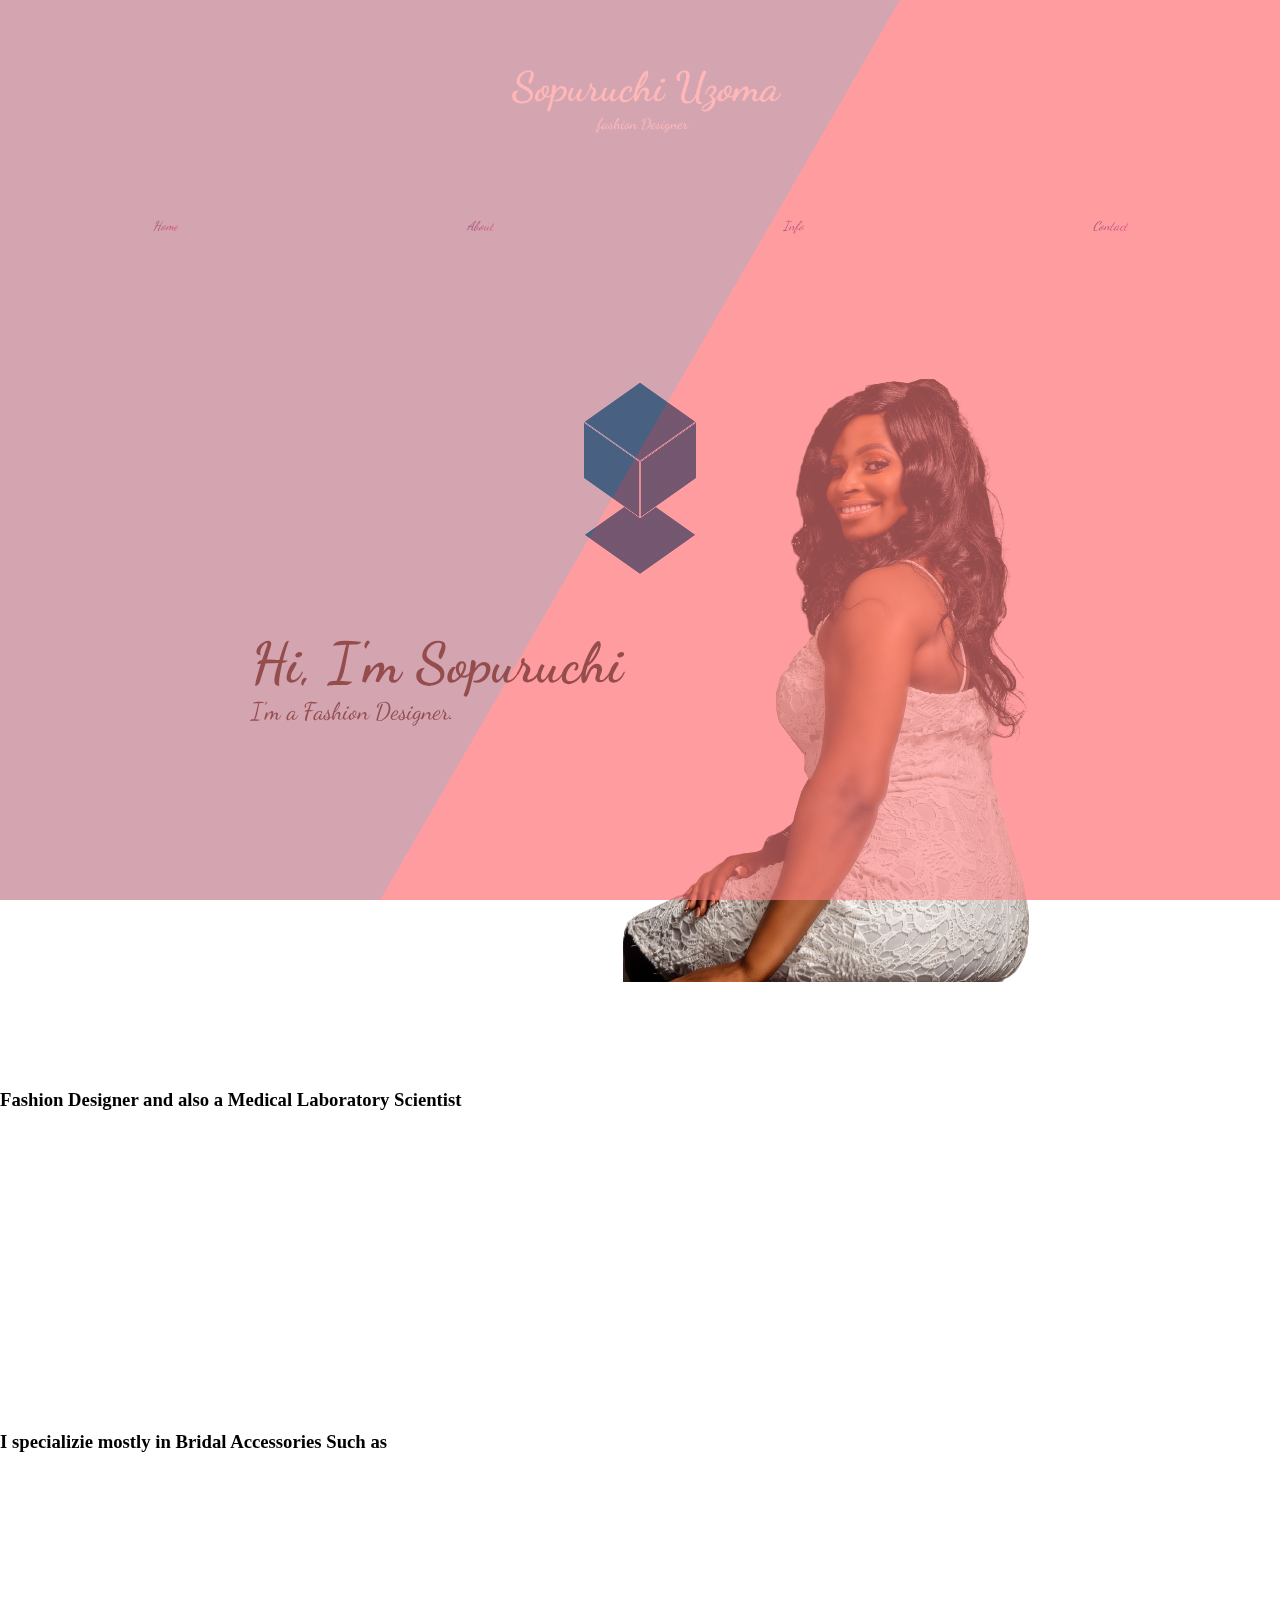
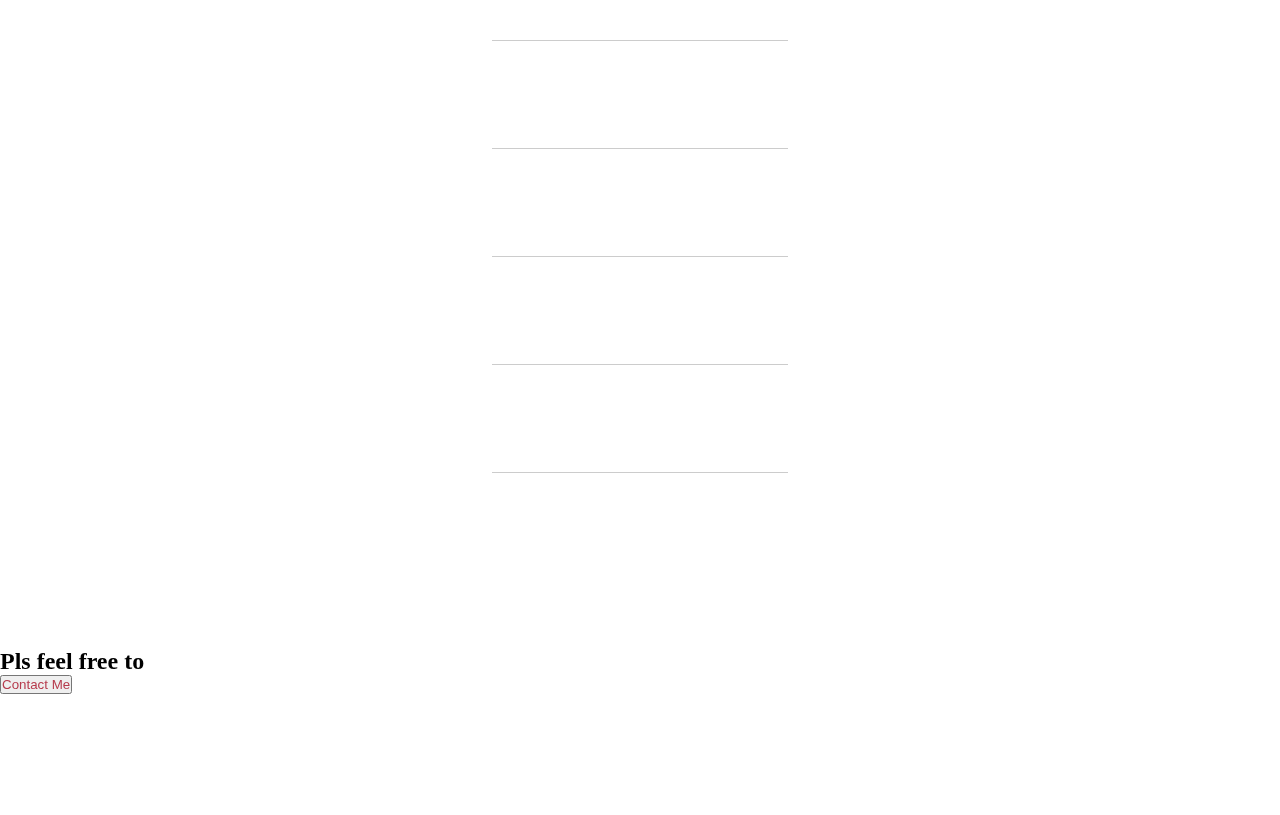
<file: index.html>
<!DOCTYPE html>
<html lang="en">
  <head>
    <meta charset="UTF-8" />
    <!-- <meta name="viewport" content="width=device-width, initial-scale=1.0"> -->
    <meta
      meta
      name="viewport"
      content="width=device-width, initial-scale=1, maximum-scale=1, user-scalable=no"
    />
    <title>Document</title>
  

    <link rel="stylesheet" href="index.css" />
    <script src="code.jquery.com_jquery-3.7.0.js"></script>
    <script>
      $(document).ready(function () {
        window.setTimeout("fadeout();", 50);
      });

      function fadeout() {
        $("#preloader")
          .delay(500)
          .fadeOut("slow", function () {
            $(".notLoaded").removeClass("notLoaded");
          });
      }



      $(function() {
	var Accordion = function(el, multiple) {
		this.el = el || {};
		this.multiple = multiple || false;

		// Variables privadas
		var links = this.el.find('.link');
		// Evento
		links.on('click', {el: this.el, multiple: this.multiple}, this.dropdown)
	}

	Accordion.prototype.dropdown = function(e) {
		var $el = e.data.el;
			$this = $(this),
			$next = $this.next();

		$next.slideToggle();
		$this.parent().toggleClass('open');

		if (!e.data.multiple) {
			$el.find('.submenu').not($next).slideUp().parent().removeClass('open');
		};
	}	

	var accordion = new Accordion($('#accordion'), false);
});
    </script>
    <style>
      @import url("https://fonts.googleapis.com/css2?family=Bodoni+Moda:opsz,wght@6..96,900&family=Dancing+Script:wght@700&family=REM:ital,wght@0,100;0,500;0,600;0,900;1,900&display=swap");
    </style>
  </head>
  <body>
    <div id="preloader">
      <!-- partial:index.partial.html -->
      <div class="scene">
        <div class="cube-wrapper">
          <div class="cube">
            <div class="cube-faces">
              <div class="cube-face shadow"></div>
              <div class="cube-face bottom"></div>
              <div class="cube-face top"></div>
              <div class="cube-face left"></div>
              <div class="cube-face right"></div>
              <div class="cube-face back"></div>
              <div class="cube-face front"></div>
            </div>
          </div>
        </div>
      </div>
      <!-- partial -->
    </div>

    <div>
      <div class="img-div">
        <img src="logo4.png" alt="" width="300px" />
      </div>
      <div class="nnav">
        <ul>
          <li><a href="index.html" class="active animate-charcter">Home</a></li>
          <li><a href="about.html" class="animate-charcter">About</a></li>
          <li><a href="info.html" class="animate-charcter">Info</a></li>
          <li><a href="contact.html" class="animate-charcter">Contact</a></li>
        </ul>
      </div>
    <div>
      <div class="section1txt">
        <div class="herosection-txt">
          <div>
          <h2>Hi, I'm Sopuruchi</h2>
          <p>I'm a Fashion Designer.</p>
        </div>
        <div class="adjust">

        </div>
        </div>
        <div class="herosection-img">
          <img src="img1.png" class="img1" alt="" />
        </div>
      </div>
    </div>

    <section>
      <div class="abtme">
        <h3>Fashion Designer and also a Medical Laboratory Scientist</h3>
        <div class="container">
          <h1 class="swift-up-text">My love and passion for Fashion came form the world and people around me. It allows me to express my creative side. For me fashion is more than just clothing. It's an art form that speaks to our identity, our culture, and our values. It's a way to express ourselves and connect with others. Fashion is about taking risks, pushing boundaries, and creating something new and exciting. It's about daring to be different and standing out in a sea of sameness. It's a celebration of self-expression and individuality
      </h1>
        </div>
      </div>
    </section>
    <section>
      <div class=" skills">
        <h3>I specializie mostly in Bridal Accessories Such as </h3>

        <ul id="accordion" class="accordion">
          <li>
            <div class="link">veil<i class="fa fa-chevron-down"></i></div>
          </li>
          <li>
            <div class="link">Bouquet<i class="fa fa-chevron-down"></i></div>
          </li>
          <li>
            <div class="link">Hair accessories<i class="fa fa-chevron-down"></i></div>
            <ul class="submenu">
              <li><a href="#">Tablet</a></li>
              <li><a href="#">Mobile</a></li>
              <li><a href="#">Desktop</a></li>
            </ul>
          </li>
          <li>
            <div class="link">Jewelry<i class="fa fa-chevron-down"></i></div>
            
          </li>
          <li>
            <div class="link">Garter<i class="fa fa-chevron-down"></i></div>
           
          </li>
          <li>
            <div class="link">Undergarments<i class="fa fa-chevron-down"></i></div>
           
          </li>
        </ul>
      </div>
    </section>
    <section>
      <div class="abt-sec contact">
        <h2>Pls feel free to</h2>
        <button><a href="contact.html">Contact Me</a></button>
        <!-- <div class="contact-control">

        </div> -->
      </div>
    </section>
    <div class="correct"></div>

    <div class="bg"></div>
    <div class="bg bg2"></div>
    <div class="bg bg3"></div>

    <script>
            function myFuun() {

      }
            document.getElementById("myBtn").addEventListener("click", function() {
        alert("Hello World!")});
    </script>
 
    <script src="index.js"></script>
  </body>
</html>
</file>
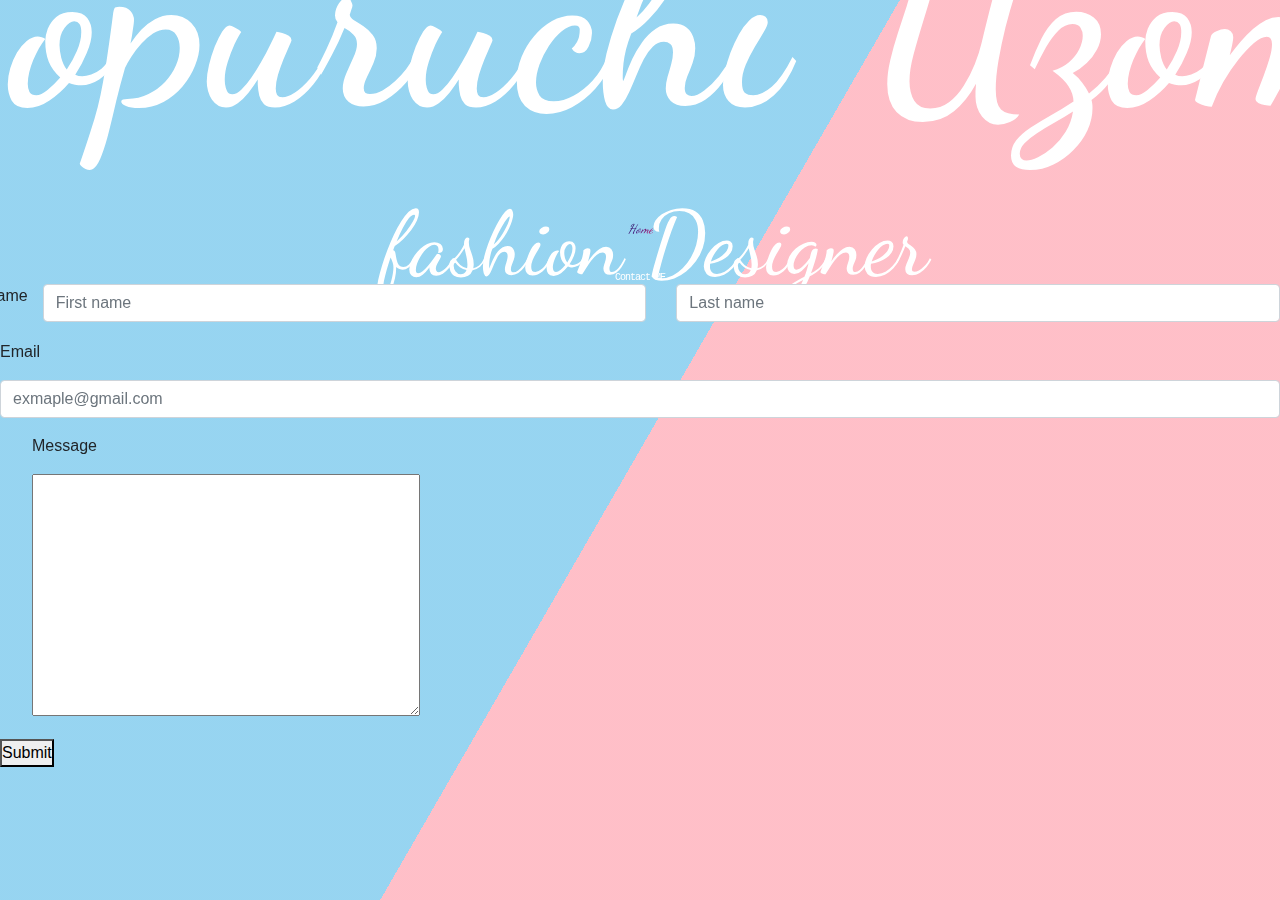
<file: contact.html>
<!DOCTYPE html>
<html lang="en">
    <head>
        <meta charset="UTF-8" />
        <!-- <meta name="viewport" content="width=device-width, initial-scale=1.0"> -->
        <meta
          meta
          name="viewport"
          content="width=device-width, initial-scale=1, maximum-scale=1, user-scalable=no"
        />
        <title>Document</title>
        <link rel="stylesheet" href="https://cdn.jsdelivr.net/npm/bootstrap@4.4.1/dist/css/bootstrap.min.css" integrity="sha384-Vkoo8x4CGsO3+Hhxv8T/Q5PaXtkKtu6ug5TOeNV6gBiFeWPGFN9MuhOf23Q9Ifjh" crossorigin="anonymous">
        <link rel="stylesheet" href="index.css" />
        <script src="code.jquery.com_jquery-3.7.0.js"></script>
        <style>
          @import url("https://fonts.googleapis.com/css2?family=Bodoni+Moda:opsz,wght@6..96,900&family=Dancing+Script:wght@700&family=REM:ital,wght@0,100;0,500;0,600;0,900;1,900&display=swap");
        </style>
      </head>
<body class="contactbody">
    <div>
        <div class="img-div contactlogo">
          <img src="logo4.png" alt="" class="contactpng"/>
        </div>
        <div class="nnav">
          <ul>
            <li><a href="index.html" class="active animate-charcter">Home</a></li>
          </ul>
        </div>

      <div class="contact-section1">
        <h1>Contact ME</h1>
      </div>

      <div class="form">
        <div class="row">
            <p>Name</p>
            <div class="col">
              <input type="text" class="form-control" placeholder="First name" aria-label="First name">
            </div>
            <div class="col">
              <input type="text" class="form-control" placeholder="Last name" aria-label="Last name">
            </div>
          </div>
          <div class="mb-3" style="margin-top: 1rem;">
            <p>Email</p>
            <!-- <label for="formGroupExampleInput" class="form-label">Email</label> -->
            <input type="text" class="form-control" id="formGroupExampleInput" placeholder="exmaple@gmail.com">
          </div>
          </div>
          <div class="textarea" style="margin: 1rem 2rem;">
            <p>Message</p>
            <textarea name="" id="" cols="40" rows="10"></textarea>
          </div>
      </div>
      <button class="contactbtn">Submit</button>

      <div class="bg"></div>
      <div class="bg bg2"></div>
      <div class="bg bg3"></div>
  
      
      <script src="https://code.jquery.com/jquery-3.4.1.slim.min.js" integrity="sha384-J6qa4849blE2+poT4WnyKhv5vZF5SrPo0iEjwBvKU7imGFAV0wwj1yYfoRSJoZ+n" crossorigin="anonymous"></script>
      <script src="https://cdn.jsdelivr.net/npm/popper.js@1.16.0/dist/umd/popper.min.js" integrity="sha384-Q6E9RHvbIyZFJoft+2mJbHaEWldlvI9IOYy5n3zV9zzTtmI3UksdQRVvoxMfooAo" crossorigin="anonymous"></script>
      <script src="https://cdn.jsdelivr.net/npm/bootstrap@4.4.1/dist/js/bootstrap.min.js" integrity="sha384-wfSDF2E50Y2D1uUdj0O3uMBJnjuUD4Ih7YwaYd1iqfktj0Uod8GCExl3Og8ifwB6" crossorigin="anonymous"></script>
      <script src="index.js"></script>
</body>
</html>
</file>
<file: index.css>
@import url("https://fonts.googleapis.com/css2?family=Bodoni+Moda:opsz,wght@6..96,900&family=REM:ital,wght@0,100;0,500;0,600;0,900;1,900&display=swap");
:root{
	--headingSize: 10px;
	--background-color: black;
}
* {
  margin: 0;
  padding: 0;
  box-sizing: border-box;
}

body {
  overflow-x: hidden;
}

.navbar {
  background-color: transparent;
}


.img-div {
  display: flex;
  align-items: center;
  justify-content: center;
  height: 200px;
  width: 100%;
}

.nnav {
  width: 100%;
 padding: 1rem 0.5rem 2rem 0.5rem;
}

.nnav ul li {
  display: inline-block;
}

.nnav ul li a {
  text-decoration: none;
  font-family: 'Dancing Script', cursive;
  font-size: 0.8rem;
  font-style: italic;
  transition: letter-spacing, 0.5s;
}

.nnav ul li a:hover {
  letter-spacing: 0.5rem;
}

.nnav ul {
  list-style:none;
  padding-left:0;
  width: 100%;
  display: flex;
  align-items: center;
  justify-content: space-around;
  margin: auto;
}

.img1 {
  transform: scaleX(-1);
}

.section1 {
  display: flex;
  justify-content: right;
}

.section1txt {
  display: flex;
  justify-content: center;
  font-family: 'Dancing Script', cursive;
  align-items: center;
  padding: 8%;
}

.section1txt h2 {
  font-size: 3.5rem;
}

.section1txt p {
  font-size: 1.5rem;
}

.abt-sec {
  padding-top: 3rem;
  margin-bottom: 5rem;
  height: 25vh;
  background: pink;
}

.skills {
  background: rgba(0,0,0,0);
}

.contact {
  background: rgba(0,0,0,0);
  margin-bottom: 5rem;
}


.carousel {
  display: flex;
  justify-content: center;
  align-items: center;
  padding: 10rem;
}

.carousel-item{
  font-family: 'Dancing Script', cursive;

}
  
.carousel-item div {
  text-align: center;
  padding: 10rem;
}

footer {
  position: fixed;
  bottom: 0;
  left: 0;
  right: 0;
  padding: 1rem 0;
  text-align: center;
  color: white;
  font-size: 0.5rem;
}













ul { list-style-type: none; }

a {
  color: #b63b4d;
  text-decoration: none;
}

/** =======================
 * Contenedor Principal
 ===========================*/


h1 {
  color: #FFF;
  font-size: 24px;
  font-weight: 400;
  text-align: center;
  margin-top: 80px;
}

h1 a {
  color: #c12c42;
  font-size: 16px;
}

.accordion {
  width: 100%;
  max-width: 360px;
  margin: 3rem auto 20px;
  background: rgba(0,0,0,0);
  -webkit-border-radius: 4px;
  -moz-border-radius: 4px;
  border-radius: 4px;
  padding-top: 2rem;
}

.accordion .link {
  cursor: pointer;
  display: block;
  padding: 2.5rem 1rem 2.5rem 1rem;
  color: #ffffff;
  letter-spacing: 3px;
  font-size: 1.4rem;
  margin: 0 2rem 0 2rem;
  font-family: 'Dancing Script', cursive;
  font-weight: 700;
  border-bottom: 1px solid #CCC;
  position: relative;
  -webkit-transition: all 0.4s ease;
  -o-transition: all 0.4s ease;
  transition: all 0.4s ease;
}

.accordion li:last-child .link { border-bottom: 0; }

.accordion li i {
  position: absolute;
  top: 16px;
  left: 12px;
  font-size: 18px;
  color: #595959;
  -webkit-transition: all 0.4s ease;
  -o-transition: all 0.4s ease;
  transition: all 0.4s ease;
}

.accordion li i.fa-chevron-down {
  right: 12px;
  left: auto;
  font-size: 16px;
}

.accordion li.open .link { color: #b63b4d; }

.accordion li.open i { color: #b63b4d; }

.accordion li.open i.fa-chevron-down {
  -webkit-transform: rotate(180deg);
  -ms-transform: rotate(180deg);
  -o-transform: rotate(180deg);
  transform: rotate(180deg);
}

/**
 * Submenu
 -----------------------------*/


.submenu {
  display: none;
  background: rgba(0,0,0,0);
  font-size: 14px;
}

.submenu li { border-bottom: 1px solid rgba(0,0,0,0); }

.submenu a {
  display: block;
  text-decoration: none;
  color: #ffffff;
  padding: 12px;
  font-family: 'Dancing Script', cursive;
  padding-left: 42px;
  -webkit-transition: all 0.25s ease;
  -o-transition: all 0.25s ease;
  transition: all 0.25s ease;
}

.submenu a:hover {
  background: #b63b4d;
  color: #FFF;
}















h1{
  margin: 0;
  letter-spacing: -1px;
  font-size: var(--headingSize);
}

.container{
	width: 50%;
	color: white;

}

span{
  display: inline-block;
  overflow: hidden;
  animation: .3s swift-up ease-in-out forwards;	
}

i{
  font-style: normal;
  font-size: 1.5rem;
  font-weight: 900;
  letter-spacing: 4px;
  font-family: 'Dancing Script', cursive;
  position: relative;
  top: var(--headingSize);
  animation: .5s swift-up ease-in-out forwards;
}

@keyframes swift-up {
  to {
    top: 0;
  }
}

@media screen and (max-width: 1000px){
	.container{
		width: auto;
		margin: 0 10%;
	}
	
	:root{
		--headingSize: 25px;
	}
} 







  

@media screen and (max-width: 1000px) {
  .img-div {
    height: 150px;
  }
  .section1 {
    
  }
  .container-fluid .navbar-toggler{
    margin: auto;
  }
  .navbar {
    
  }
  .nav-link {
    text-align: center;
  }
  
  .navbar-collapse {
    margin-top: 3rem;
  }
  .navbar-toggler {
    border-style: none;
  }
  .herosection-img {
    position: absolute;
    z-index: 0;
  }
  .herosection-txt {
    padding: 3rem 0rem 1rem 0;
    padding-left: 44px;
    z-index: 1;
    display: flex;
    align-items: center;
    flex-wrap: wrap;
    height: 70vh;
    color: white;
    font-family: 'Dancing Script', cursive;
    font-size: 0.5rem;
    font-style: italic;
  }
  .adjust {
    width: 100%;
    height: 5rem;
  }
  .herosection-txt h2 {
    color: white;
    font-family: 'Dancing Script', cursive;
    font-size: 30px;
    word-wrap: nowrap;
  }
  .herosection-txt p {
    color: white;
    font-family: 'Dancing Script', cursive;
    font-size: 20px;
    word-wrap: nowrap;
  }
  .contact-nav {
    width: 100%;
  }
  .contactlogo {
    height: 5rem;
  }
  .contactbody{ 
    
  }
  .contactpng {
    width: 200px;
  }
  .contact-section1 h1{
    font-size: 1.5rem;
    color: white;
    font-weight: lighter;
    letter-spacing: 3px;
    font-family: 'Dancing Script', cursive;
  }
  .contact-section1 {
    margin-top: 1rem;
    text-align: center;
  }
  .form {
    margin: 1rem 2rem;
  }
  .textarea p {
    color: #fff;
    font-family: 'Dancing Script', cursive;
  }
  .form p { 
    color: #fff;
    font-family: 'Dancing Script', cursive;
  }
  .contactbtn {
    margin: 1rem 2rem;
    padding: 1rem;
    background-color: black;
    color: white;
    padding: 1.5rem 2rem;
    letter-spacing: 3px;
    border-style: none;
  }
  .navbar-toggler-icon {
    color: white;
    background-color: white;
  }
  .nav-item a {
    color: white;
  }
  .animate-charcter {
    font-size: 7rem;
  }

  .section1txt {
    padding: 15% 8% 8% 2%;
  }
  .abtme {
    padding-bottom: 2rem;
    
  }
  .abtme h3 {
    color: whitesmoke;
    text-decoration: underline;
    text-align: center;
    font-family: 'Dancing Script', cursive;
    font-weight: 900;
    letter-spacing: 3px;
    font-size: 1.5rem;
    margin: 2rem 1rem 2rem 1rem;
  }
  .skills {
    margin-top: 1rem;
    padding-top: 1rem;
  }
  .skills h3 {
    color: whitesmoke;
    text-decoration: underline;
    font-family: 'Dancing Script', cursive;
    text-align: center;
    font-weight: 900;
    letter-spacing: 3px;
    font-size: 1.5rem;
    margin: 2rem 1rem 2rem 1rem;
  }
  .contact {
    display: flex;
    justify-content: center;
    align-items: center;
    flex-wrap: wrap;
    margin-bottom: 3rem;
  }
  .contact h2 {
    flex-basis: 100% ;
    text-align: center;
    letter-spacing: 3px;
    font-weight: bold;
    font-size: 2rem;
    color: white;
    font-family: 'Dancing Script', cursive;
  }
  .contact button {
    border-style: none;
    background-color: black;
    padding: 1rem;
  

  }
  .contact button a {
    text-decoration: none;
    color: white;
    font-family: 'Dancing Script', cursive;
    letter-spacing: 3px;
  }
  .contact-control {
    height: 100px;
    background-color: #000000;
  }
  .correct {
    height: 20vh;
  }
  #h3abtpg {
    text-decoration: none;
    text-align: center;
    font-size: 2rem;
    padding: 2rem 0.5rem 2rem 0.5rem;
  }
  #nnv {
   text-align: center;
   list-style-type: none;
  }
}














#preloader {
  background-color: #ff8484ff;
  height: 100vh;
  display: grid;
  place-items: center;
  position: fixed;
  top: 0;
  bottom: 0;
  left: 0;
  right: 0;
  z-index: 2;
}

.scene {
  position: relative;
  z-index: 2;
  height: 220px;
  width: 220px;
  display: grid;
  place-items: center;
}

.cube-wrapper {
  transform-style: preserve-3d;
  animation: bouncing 2s infinite;
}

.cube {
  transform-style: preserve-3d;
  transform: rotateX(45deg) rotateZ(45deg);
  animation: rotation 2s infinite;
}

.cube-faces {
  transform-style: preserve-3d;
  height: 80px;
  width: 80px;
  position: relative;
  transform-origin: 0 0;
  transform: translateX(0) translateY(0) translateZ(-40px);
}

.cube-face {
  position: absolute;
  inset: 0;
  background: #110d31ff;
  border: solid 1px #ff8484ff;
}
.cube-face.shadow {
  transform: translateZ(-80px);
  animation: bouncing-shadow 2s infinite;
}
.cube-face.top {
  transform: translateZ(80px);
}
.cube-face.front {
  transform-origin: 0 50%;
  transform: rotateY(-90deg);
}
.cube-face.back {
  transform-origin: 0 50%;
  transform: rotateY(-90deg) translateZ(-80px);
}
.cube-face.right {
  transform-origin: 50% 0;
  transform: rotateX(-90deg) translateY(-80px);
}
.cube-face.left {
  transform-origin: 50% 0;
  transform: rotateX(-90deg) translateY(-80px) translateZ(80px);
}

@keyframes rotation {
  0% {
    transform: rotateX(45deg) rotateY(0) rotateZ(45deg);
    animation-timing-function: cubic-bezier(0.17, 0.84, 0.44, 1);
  }
  50% {
    transform: rotateX(45deg) rotateY(0) rotateZ(225deg);
    animation-timing-function: cubic-bezier(0.76, 0.05, 0.86, 0.06);
  }
  100% {
    transform: rotateX(45deg) rotateY(0) rotateZ(405deg);
    animation-timing-function: cubic-bezier(0.17, 0.84, 0.44, 1);
  }
}
@keyframes bouncing {
  0% {
    transform: translateY(-40px);
    animation-timing-function: cubic-bezier(0.76, 0.05, 0.86, 0.06);
  }
  45% {
    transform: translateY(40px);
    animation-timing-function: cubic-bezier(0.23, 1, 0.32, 1);
  }
  100% {
    transform: translateY(-40px);
    animation-timing-function: cubic-bezier(0.76, 0.05, 0.86, 0.06);
  }
}
@keyframes bouncing-shadow {
  0% {
    transform: translateZ(-80px) scale(1.3);
    animation-timing-function: cubic-bezier(0.76, 0.05, 0.86, 0.06);
    opacity: 0.05;
  }
  45% {
    transform: translateZ(0);
    animation-timing-function: cubic-bezier(0.23, 1, 0.32, 1);
    opacity: 0.3;
  }
  100% {
    transform: translateZ(-80px) scale(1.3);
    animation-timing-function: cubic-bezier(0.76, 0.05, 0.86, 0.06);
    opacity: 0.05;
  }
}














/*  light pink, mint green, baby blue, and lavender, */







html {
  height:100%;
}

body {
  margin:0;
}

.bg {
  animation:slide 3s ease-in-out infinite alternate;
  background-image: linear-gradient(-60deg, rgb(255, 182, 193) 50%,rgb(137, 207, 240) 50%);
  bottom:0;
  left:-50%;
  opacity:.5;
  position:fixed;
  right:-50%;
  top:0;
  z-index:-1;
}

.bg2 {
  animation-direction:alternate-reverse;
  animation-duration:4s;
}

.bg3 {
  animation-duration:5s;
}

.content {
  background-color:rgba(255,255,255,.8);
  border-radius:.25em;
  box-shadow:0 0 .25em rgba(0,0,0,.25);
  box-sizing:border-box;
  left:50%;
  padding:10vmin;
  position:fixed;
  text-align:center;
  top:50%;
  transform:translate(-50%, -50%);
}

h1 {
  font-family:monospace;
}

.animate-charcter
{
  background-image: linear-gradient(
    -225deg,
    #231557 0%,
    #44107a 29%,
    #ff1361 67%,
    #fff800 100%
  );
  background-size: auto auto;
  background-clip: border-box;
  background-size: 200% auto;
  color: #fff;
  background-clip: text;
  text-fill-color: transparent;
  -webkit-background-clip: text;
  -webkit-text-fill-color: transparent;
  animation: textclip 2s linear infinite;
  display: inline-block;
}

@keyframes textclip {
  to {
    background-position: 200% center;
  }
}

@keyframes slide {
  0% {
    transform:translateX(-25%);
  }
  100% {
    transform:translateX(25%);
  }
}


/* 












html, body {
  width: 100%;
  height:100%;
}

body {
    background: linear-gradient(-45deg, #ee7752, #e73c7e, #23a6d5, #23d5ab);
    background-size: 400% 400%;
    animation: gradient 15s ease infinite;
}

@keyframes gradient {
    0% {
        background-position: 0% 50%;
    }
    50% {
        background-position: 100% 50%;
    }
    100% {
        background-position: 0% 50%;
    }
}






body {
margin:0;
padding:0;
overflow:hidden;
background-color:black;
}
section{
height:100%;
width:100%;
  position:absolute ;  background:radial-gradient(#333,#000);
}
.leaf{
    position:absolute ;
    width:100%;
    height:100%;
    top:0;
    left:0;
}
.leaf div{
position:absolute ;
display:block ;
}
.leaf div:nth-child(1){
    left:20%; 
    animation:fall 15s linear infinite ;
    animation-delay:-2s;

}
.leaf div:nth-child(2){
    left:70%; 
    animation:fall 15s linear infinite ;
    animation-delay:-4s;
}
.leaf div:nth-child(3){
    left:10%; 
    animation:fall 20s linear infinite ;
    animation-delay:-7s;
    
}
.leaf div:nth-child(4){
    left:50%; 
   animation:fall 18s linear infinite ; 
   animation-delay:-5s;
}
.leaf div:nth-child(5){
    left:85%; 
    animation:fall 14s linear infinite ;
    animation-delay:-5s;
}
.leaf div:nth-child(6){
    left:15%; 
    animation:fall 16s linear infinite ;
    animation-delay:-10s;
}
.leaf div:nth-child(7){
    left:90%; 
    animation:fall 15s linear infinite ;
    animation-delay:-4s;
}

@keyframes fall{
    0%{
        opacity:1;
        top:-10%;
        transform:translateX (20px) rotate(0deg);
    }
    20%{
        opacity:0.8;
        transform:translateX (-20px) rotate(45deg);
    }
    40%{

        transform:translateX (-20px) rotate(90deg);
    }
    60%{
        
       transform:translateX (-20px) rotate(135deg); 
    }
    80%{
    
        transform:translateX (-20px) rotate(180deg);
    }
    100%{
        
        top:110%;
        transform:translateX (-20px) rotate(225deg);
    }
    }
.leaf1{
    transform: rotateX(180deg);
}
h2{
    position:absolute ;
    top:40%;
    width:100%;
    font-family: 'Courgette', cursive;
    font-size:4em;
    text-align:center;
    transform:translate ;
    color:#fff;
    transform:translateY (-50%);
}

*/





/* 

:before,
:after {
  margin: 0;
  padding: 0;
  box-sizing: border-box;
}

#container {
  width: 9.25em;
  height: 1.15em;
  font-size: 4rem;
  font-family: sans-serif;
  position: absolute;
  left: 0;
  right: 0;
  top: 0;
  bottom: 0;
  margin: auto;
}

#container div {
  position: absolute;
  left: 0;
  text-transform: uppercase;
  width: 100%;
  display: block;
  text-align: center;
}

.upper {
  top: 0;
  height: 52.5%;
  color: #000000;
  overflow: hidden;
  z-index: 3;
  animation: moveUp 2.5s ease-in-out 1;
  background-color: #ffffff;
}

.lower {
  bottom: 0;
  height: 100%;
  background: linear-gradient(180deg, #fff 52.5%, #121212 52.5%);
  color: transparent;
  background-clip: text;
  -webkit-background-clip: text;
  z-index: 1;
  animation: moveDown 2.5s ease-in-out 1;
}

.inside {
  position: absolute;
  top: 40%;
  transform: translateY(-40%);
  text-align: center;
  z-index: 2;
  font-size: 1rem;
  color: #dc143c;
}

@keyframes moveUp {
  0%,
  100% {
    top: 0;
  }

  50%,
  70% {
    top: -45px;
  }
}

@keyframes moveDown {
  0%,
  100% {
    top: 0;
  }

  50%,
  70% {
    top: 30px;
  }
}

@media (max-width: 424px) {
  #container {
    font-size: 2.5rem;
  }

  .inside {
    font-size: 0.75rem;
  }
}

@media (max-width: 320px) {
  #container {
    font-size: 2rem;
  }

  .inside {
    font-size: 0.5rem;
  }
} */
</file>
